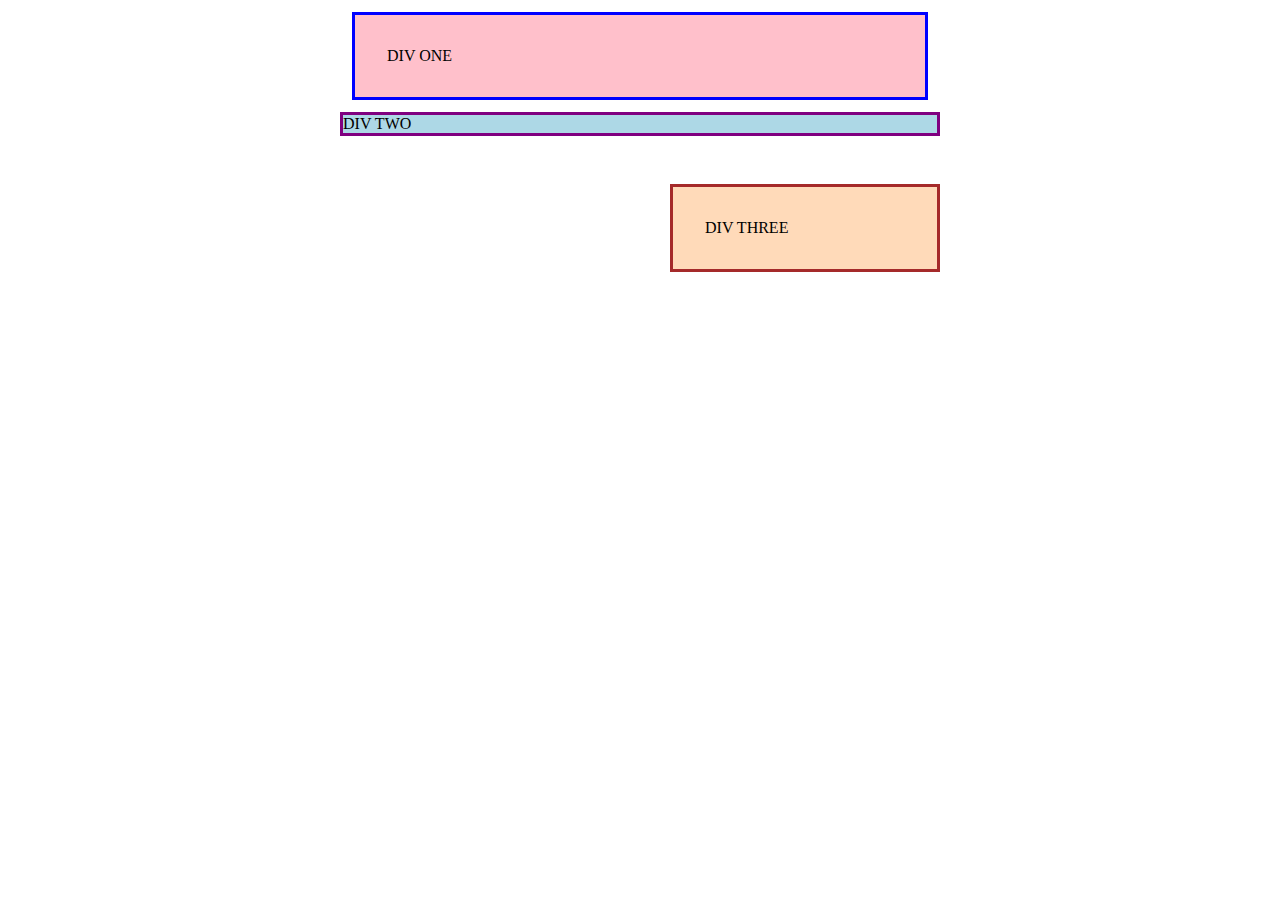
<file: foundations/block-and-inline/01-margin-and-padding-1/index.html>
<!DOCTYPE html>
<html lang="en">
  <head>
    <meta charset="UTF-8" />
    <meta http-equiv="X-UA-Compatible" content="IE=edge" />
    <meta name="viewport" content="width=device-width, initial-scale=1.0" />
    <title>Margin and Padding exercise</title>
    <link rel="stylesheet" href="style.css" />
  </head>
  <body>
    <div class="one">DIV ONE</div>
    <div class="two">DIV TWO</div>
    <div class="three">DIV THREE</div>
  </body>
</html>
</file>
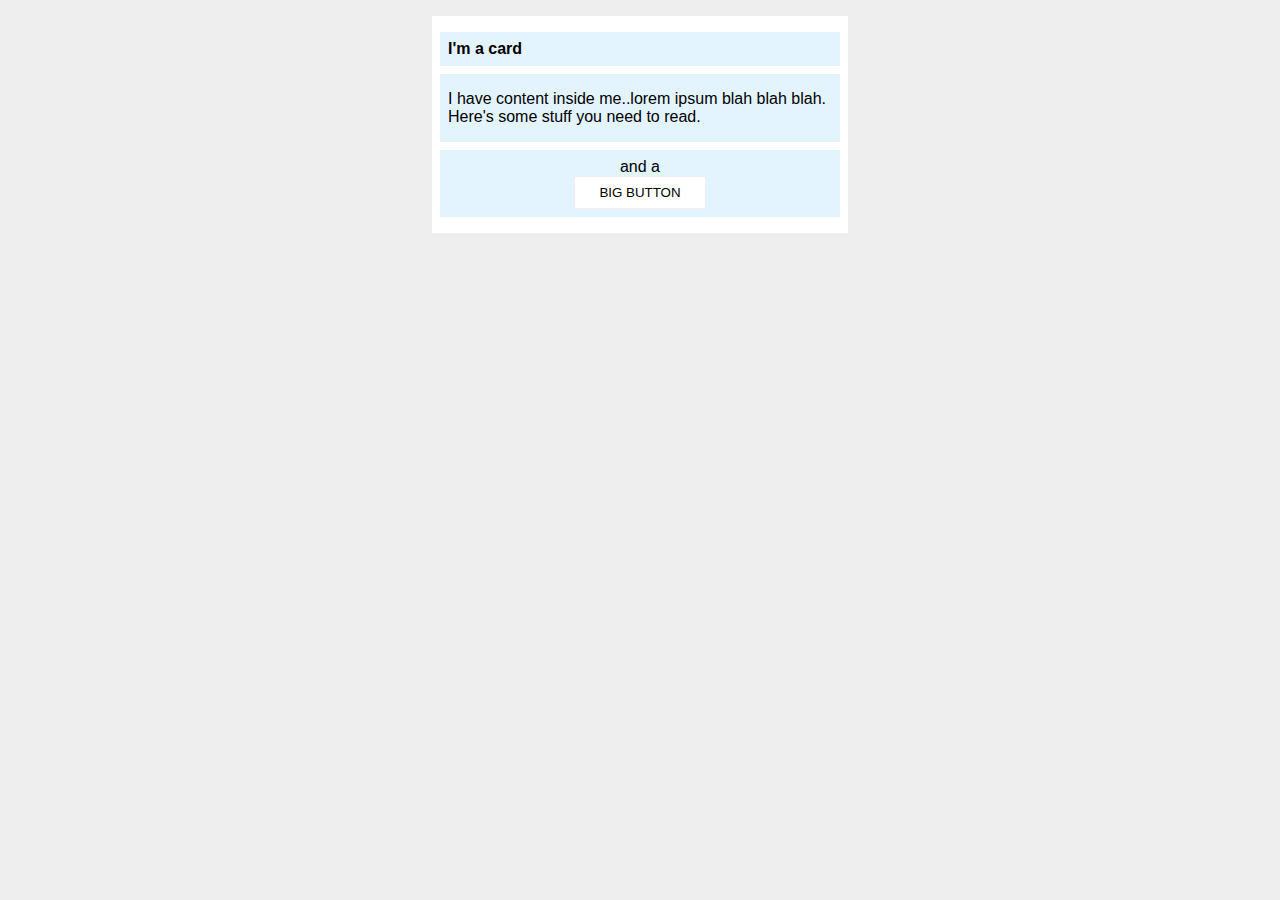
<file: foundations/block-and-inline/02-margin-and-padding-2/index.html>
<!DOCTYPE html>
<html lang="en">
  <head>
    <meta charset="UTF-8" />
    <meta http-equiv="X-UA-Compatible" content="IE=edge" />
    <meta name="viewport" content="width=device-width, initial-scale=1.0" />
    <title>Margin and Padding exercise 2</title>
    <link rel="stylesheet" href="style.css" />
  </head>
  <body>
    <div class="card">
      <h1 class="title">I'm a card</h1>
      <div class="content">
        I have content inside me..lorem ipsum blah blah blah. Here's some stuff
        you need to read.
      </div>
      <div class="button-container">and a <button>BIG BUTTON</button></div>
    </div>
  </body>
</html>
</file>
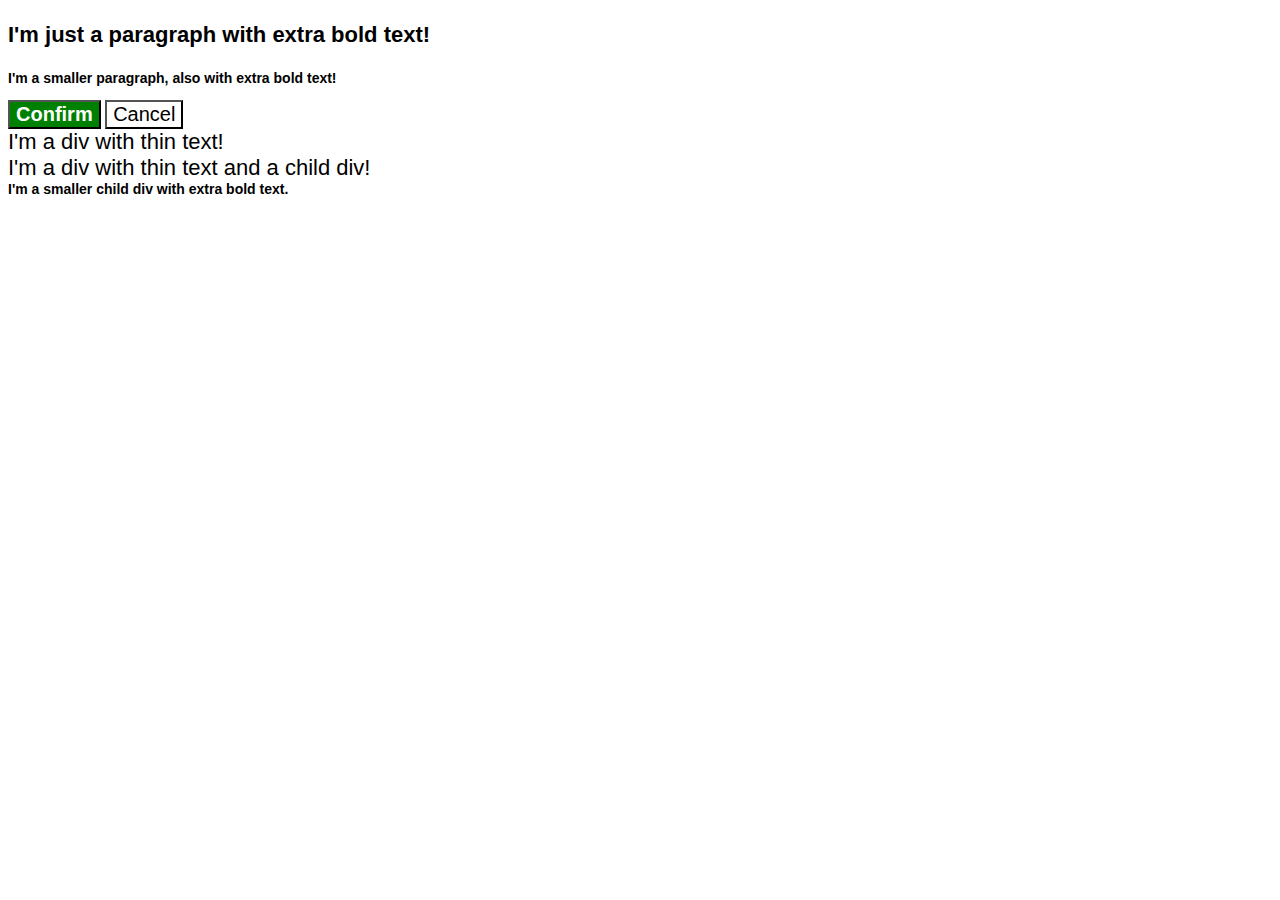
<file: foundations/cascade/01-cascade-fix/index.html>
<!DOCTYPE html>
<html lang="en">
  <head>
    <meta charset="UTF-8" />
    <meta http-equiv="X-UA-Compatible" content="IE=edge" />
    <meta name="viewport" content="width=device-width, initial-scale=1.0" />
    <title>Fix the Cascade</title>
    <link rel="stylesheet" href="style.css" />
  </head>
  <body>
    <p class="para">I'm just a paragraph with extra bold text!</p>
    <p class="para small-para">
      I'm a smaller paragraph, also with extra bold text!
    </p>

    <button id="confirm-button" class="button confirm">Confirm</button>
    <button id="cancel-button" class="button cancel">Cancel</button>

    <div class="text">I'm a div with thin text!</div>
    <div class="text">
      I'm a div with thin text and a child div!
      <div class="text child">
        I'm a smaller child div with extra bold text.
      </div>
    </div>
  </body>
</html>
</file>
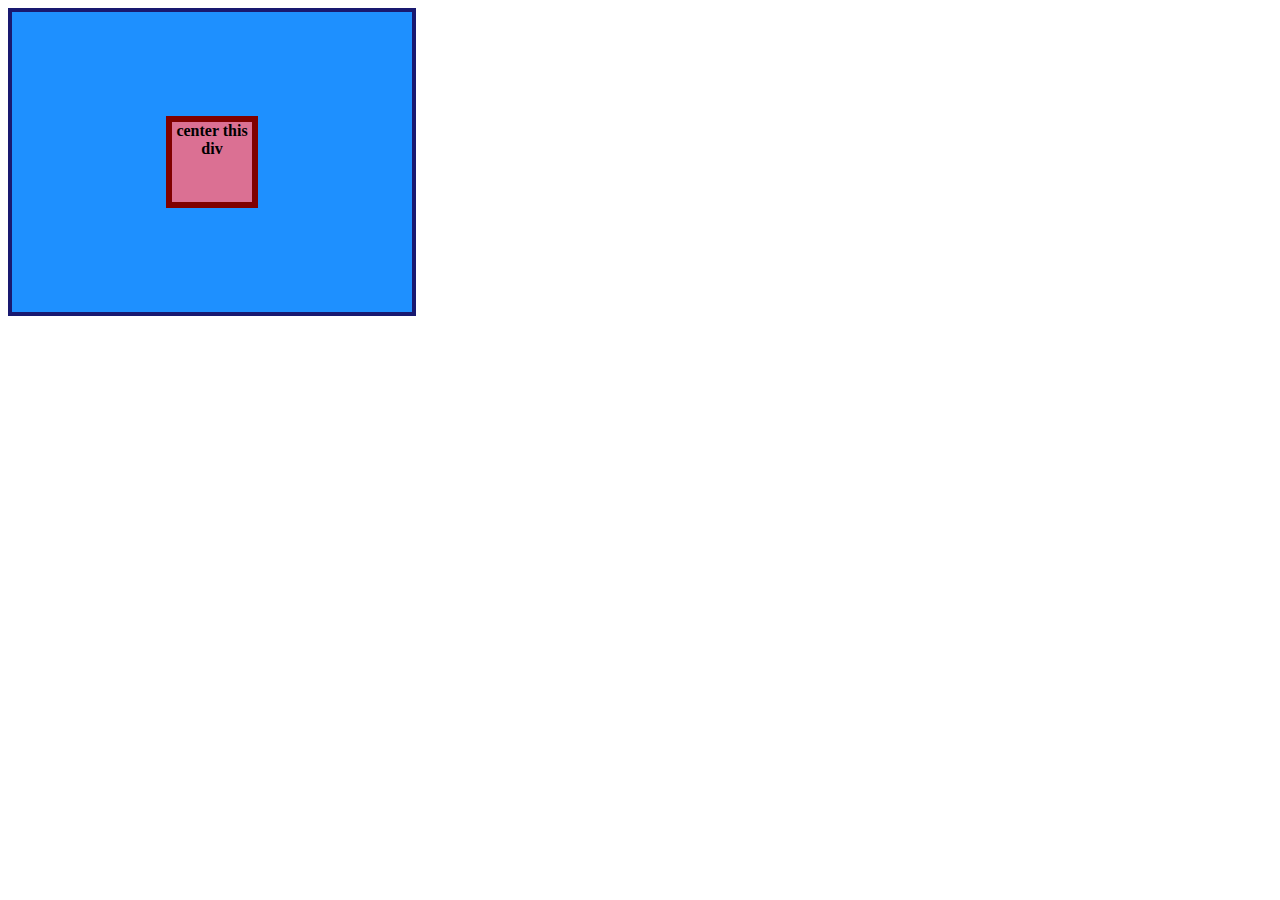
<file: foundations/flex/01-flex-center/index.html>
<!DOCTYPE html>
<html lang="en">
  <head>
    <meta charset="UTF-8" />
    <meta http-equiv="X-UA-Compatible" content="IE=edge" />
    <meta name="viewport" content="width=device-width, initial-scale=1.0" />
    <title>CENTER THIS DIV</title>
    <link rel="stylesheet" href="style.css" />
  </head>
  <body>
    <div class="container">
      <div class="box">center this div</div>
    </div>
  </body>
</html>
</file>
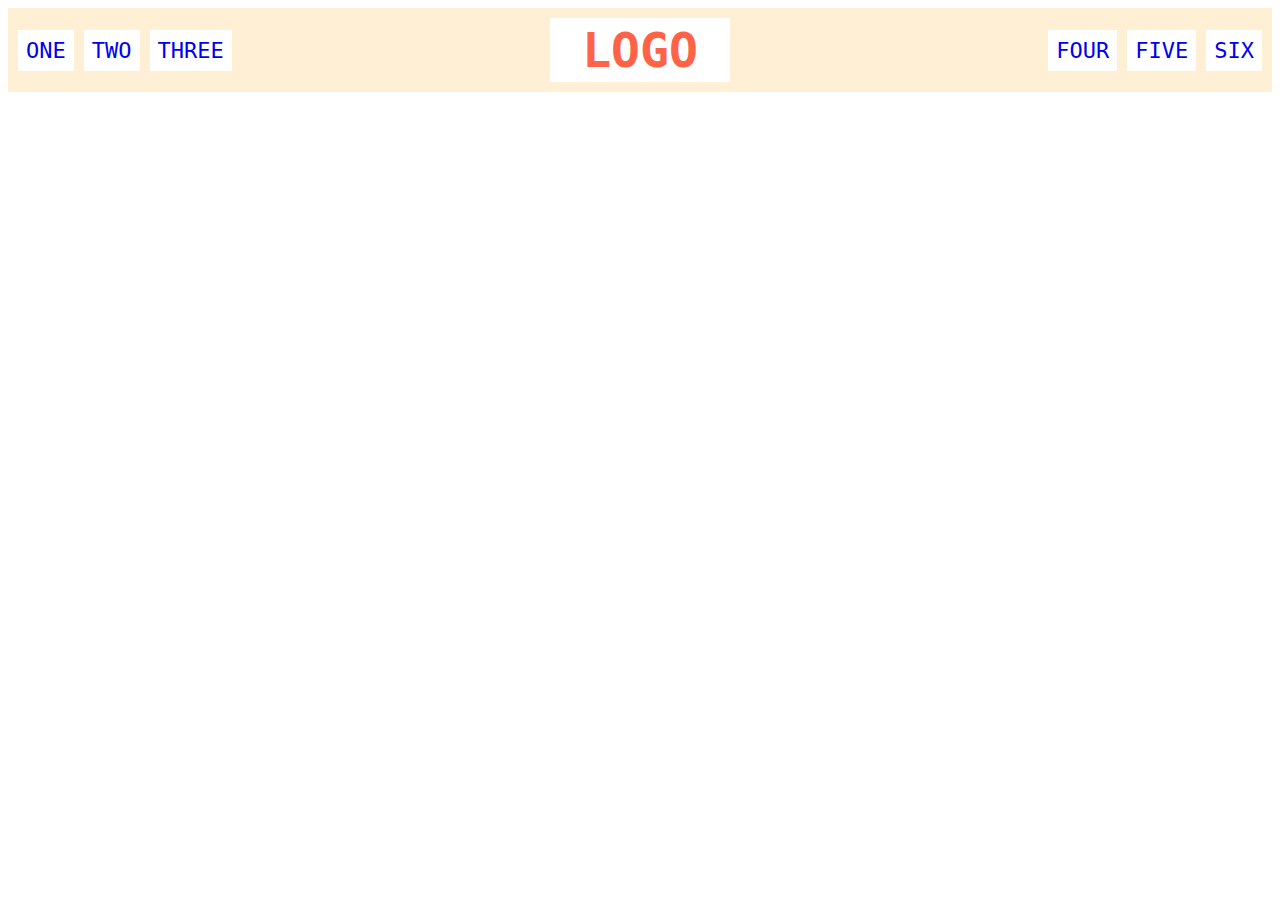
<file: foundations/flex/02-flex-header/index.html>
<!DOCTYPE html>
<html lang="en">
  <head>
    <meta charset="UTF-8" />
    <meta http-equiv="X-UA-Compatible" content="IE=edge" />
    <meta name="viewport" content="width=device-width, initial-scale=1.0" />
    <title>Flex Header</title>
    <link rel="stylesheet" href="style.css" />
  </head>
  <body>
    <div class="header">
      <div class="left-links">
        <ul>
          <li><a href="#">ONE</a></li>
          <li><a href="#">TWO</a></li>
          <li><a href="#">THREE</a></li>
        </ul>
      </div>
      <div class="logo">LOGO</div>
      <div class="right-links">
        <ul>
          <li><a href="#">FOUR</a></li>
          <li><a href="#">FIVE</a></li>
          <li><a href="#">SIX</a></li>
        </ul>
      </div>
    </div>
  </body>
</html>
</file>
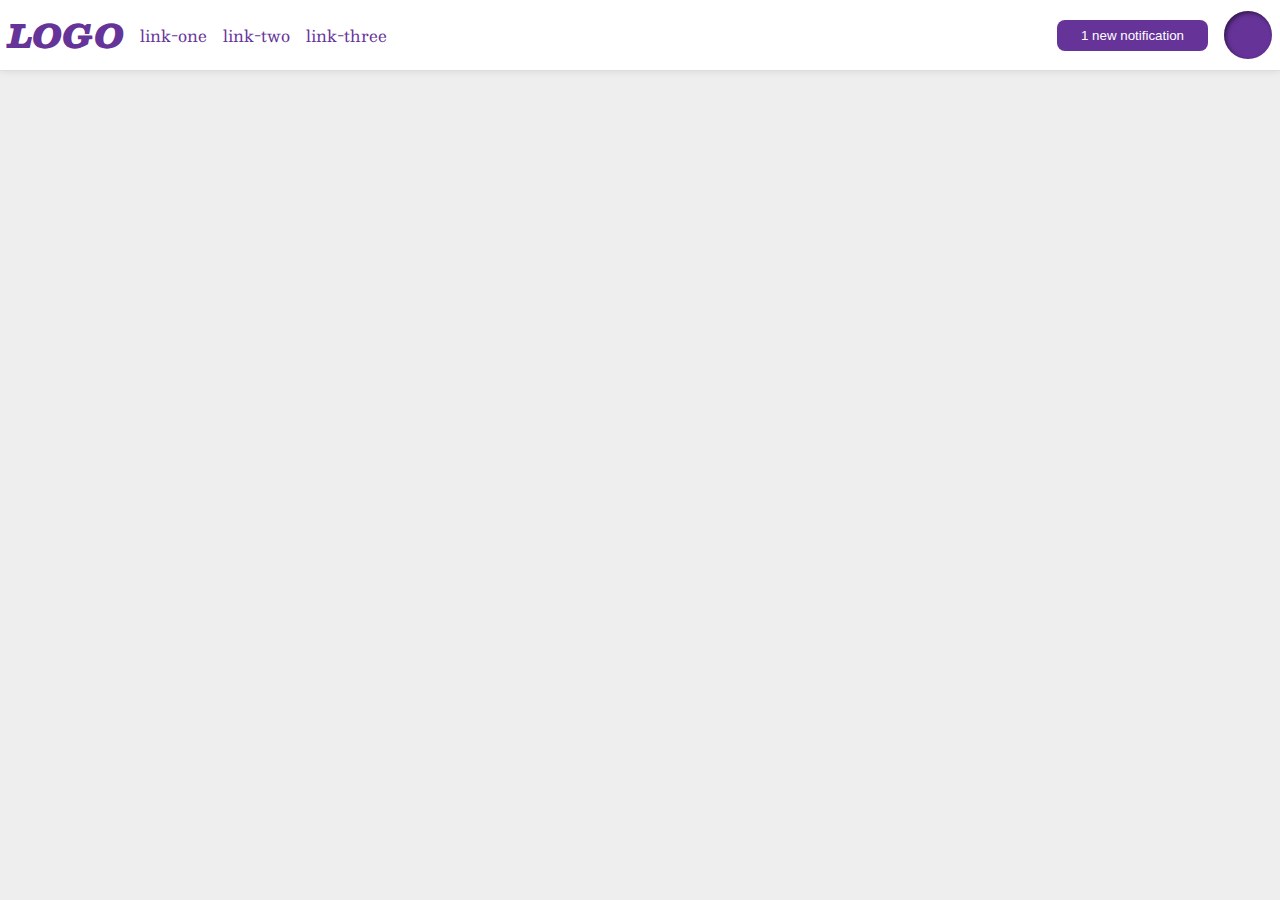
<file: foundations/flex/03-flex-header-2/index.html>
<!DOCTYPE html>
<html lang="en">
  <head>
    <meta charset="UTF-8" />
    <meta http-equiv="X-UA-Compatible" content="IE=edge" />
    <meta name="viewport" content="width=device-width, initial-scale=1.0" />
    <title>Flex Header 2</title>
    <link rel="stylesheet" href="style.css" />
  </head>
  <body>
    <div class="header">
      <div class="nav-left">
        <div class="logo">LOGO</div>
        <ul class="links">
          <li><a href="https://google.com">link-one</a></li>
          <li><a href="https://google.com">link-two</a></li>
          <li><a href="https://google.com">link-three</a></li>
        </ul>
      </div>

      <div class="nav-right">
        <button class="notifications">1 new notification</button>
        <div class="profile-image"></div>
      </div>
    </div>
  </body>
</html>
</file>
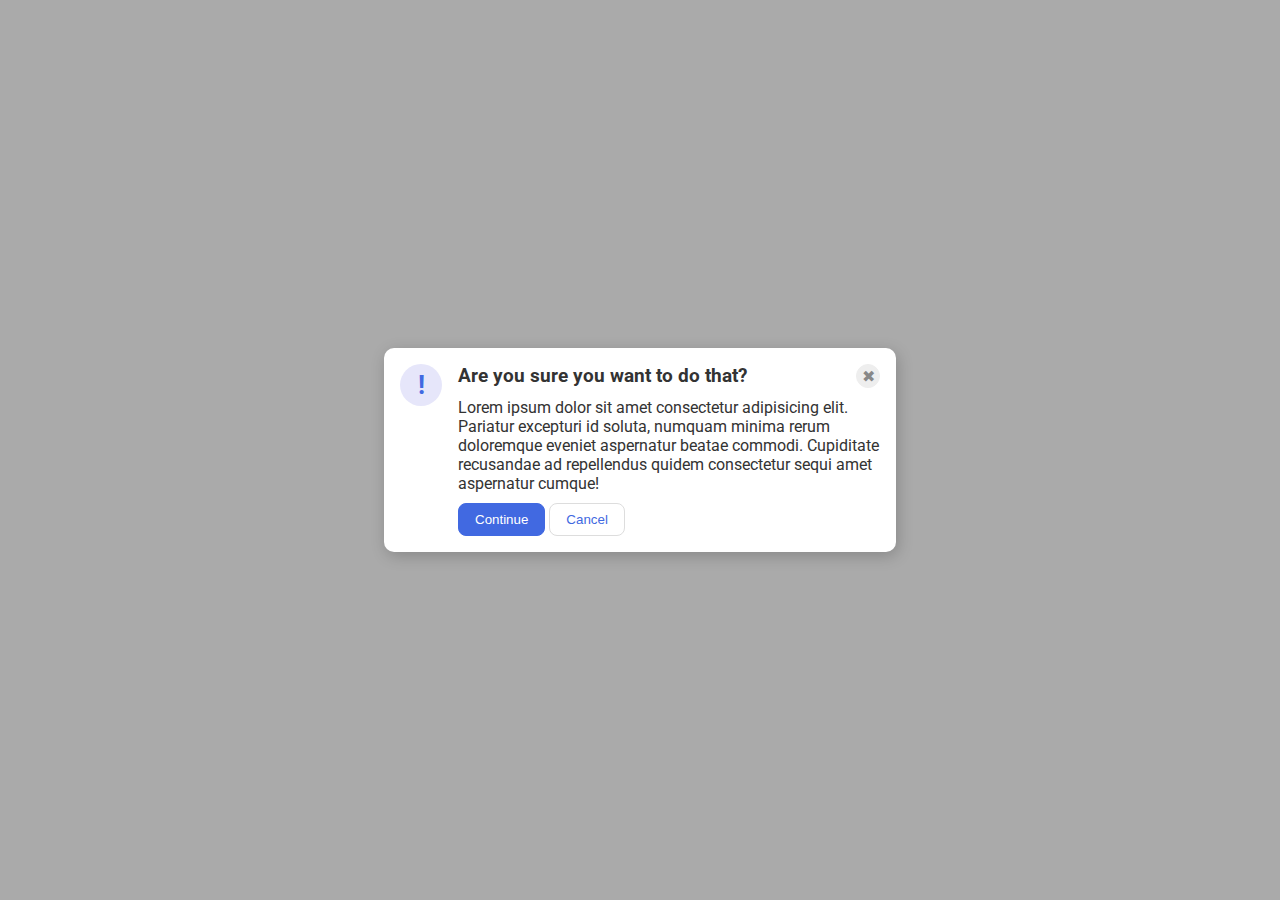
<file: foundations/flex/05-flex-modal/index.html>
<!DOCTYPE html>
<html lang="en">
  <head>
    <meta charset="UTF-8" />
    <meta http-equiv="X-UA-Compatible" content="IE=edge" />
    <meta name="viewport" content="width=device-width, initial-scale=1.0" />
    <link rel="stylesheet" href="style.css" />
    <title>Modal</title>
  </head>
  <body>
    <div class="modal">
      <div class="icon">!</div>
      <div class="main-content">
        <div class="header">
          <h3>Are you sure you want to do that?</h3>
          <button class="close-button">✖</button>
        </div>
        <div class="text">
          Lorem ipsum dolor sit amet consectetur adipisicing elit. Pariatur
          excepturi id soluta, numquam minima rerum doloremque eveniet
          aspernatur beatae commodi. Cupiditate recusandae ad repellendus quidem
          consectetur sequi amet aspernatur cumque!
        </div>
        <div class="buttons">
          <button class="continue">Continue</button>
          <button class="cancel">Cancel</button>
        </div>
      </div>
    </div>
  </body>
</html>
</file>
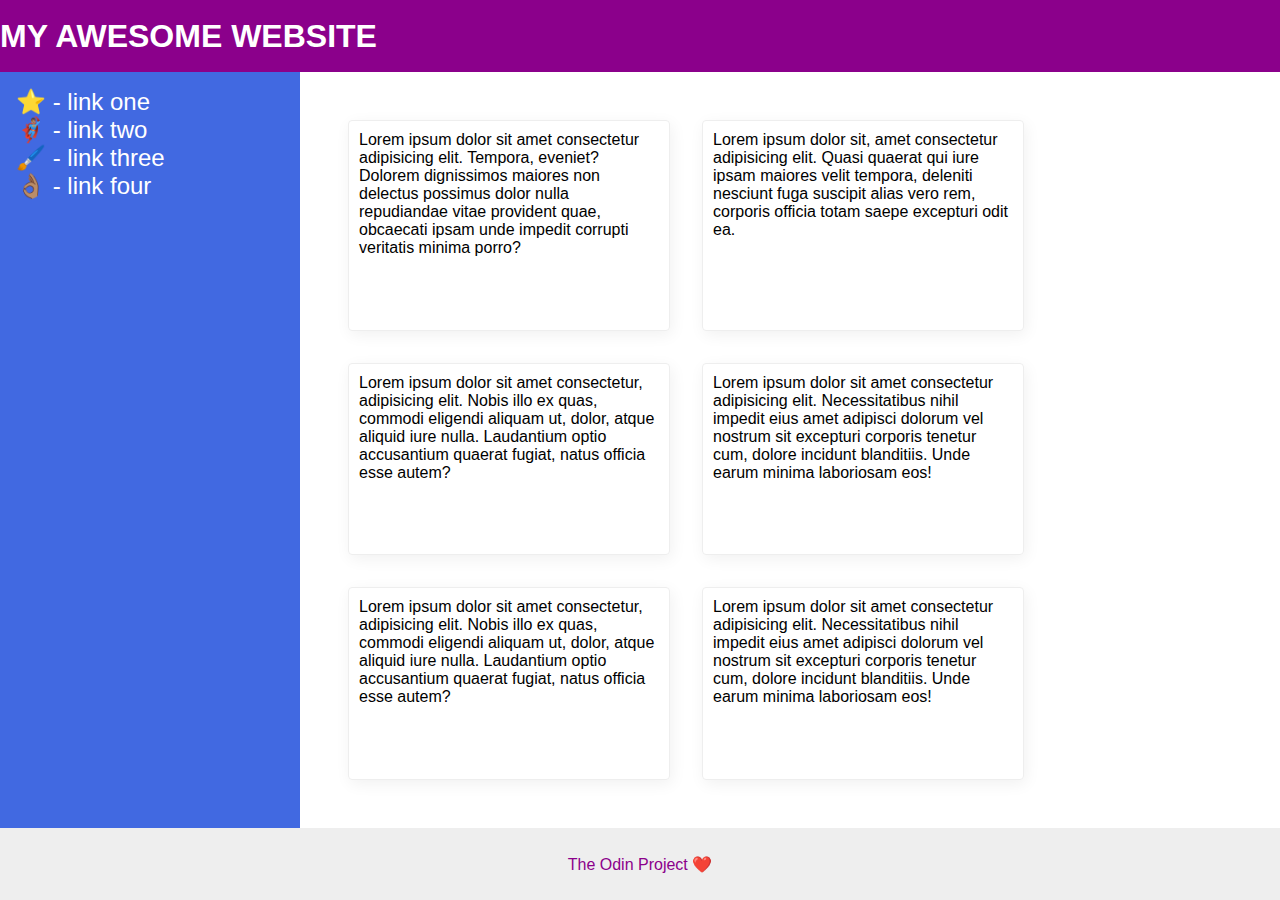
<file: foundations/flex/07-flex-layout-2/index.html>
<!DOCTYPE html>
<html lang="en">
  <head>
    <meta charset="UTF-8" />
    <meta http-equiv="X-UA-Compatible" content="IE=edge" />
    <meta name="viewport" content="width=device-width, initial-scale=1.0" />
    <title>The Holy Grail</title>
    <link rel="stylesheet" href="style.css" />
  </head>
  <body>
    <div class="header">MY AWESOME WEBSITE</div>
    <div class="main">
      <div class="sidebar">
        <ul>
          <li><a href="#">⭐ - link one</a></li>
          <li><a href="#">🦸🏽‍♂️ - link two</a></li>
          <li><a href="#">🖌️ - link three</a></li>
          <li><a href="#">👌🏽 - link four</a></li>
        </ul>
      </div>
      <div class="content">
        <div class="card">
          Lorem ipsum dolor sit amet consectetur adipisicing elit. Tempora,
          eveniet? Dolorem dignissimos maiores non delectus possimus dolor nulla
          repudiandae vitae provident quae, obcaecati ipsam unde impedit
          corrupti veritatis minima porro?
        </div>
        <div class="card">
          Lorem ipsum dolor sit, amet consectetur adipisicing elit. Quasi
          quaerat qui iure ipsam maiores velit tempora, deleniti nesciunt fuga
          suscipit alias vero rem, corporis officia totam saepe excepturi odit
          ea.
        </div>
        <div class="card">
          Lorem ipsum dolor sit amet consectetur, adipisicing elit. Nobis illo
          ex quas, commodi eligendi aliquam ut, dolor, atque aliquid iure nulla.
          Laudantium optio accusantium quaerat fugiat, natus officia esse autem?
        </div>
        <div class="card">
          Lorem ipsum dolor sit amet consectetur adipisicing elit.
          Necessitatibus nihil impedit eius amet adipisci dolorum vel nostrum
          sit excepturi corporis tenetur cum, dolore incidunt blanditiis. Unde
          earum minima laboriosam eos!
        </div>
        <div class="card">
          Lorem ipsum dolor sit amet consectetur, adipisicing elit. Nobis illo
          ex quas, commodi eligendi aliquam ut, dolor, atque aliquid iure nulla.
          Laudantium optio accusantium quaerat fugiat, natus officia esse autem?
        </div>
        <div class="card">
          Lorem ipsum dolor sit amet consectetur adipisicing elit.
          Necessitatibus nihil impedit eius amet adipisci dolorum vel nostrum
          sit excepturi corporis tenetur cum, dolore incidunt blanditiis. Unde
          earum minima laboriosam eos!
        </div>
      </div>
    </div>

    <div class="footer">The Odin Project ❤️</div>
  </body>
</html>
</file>
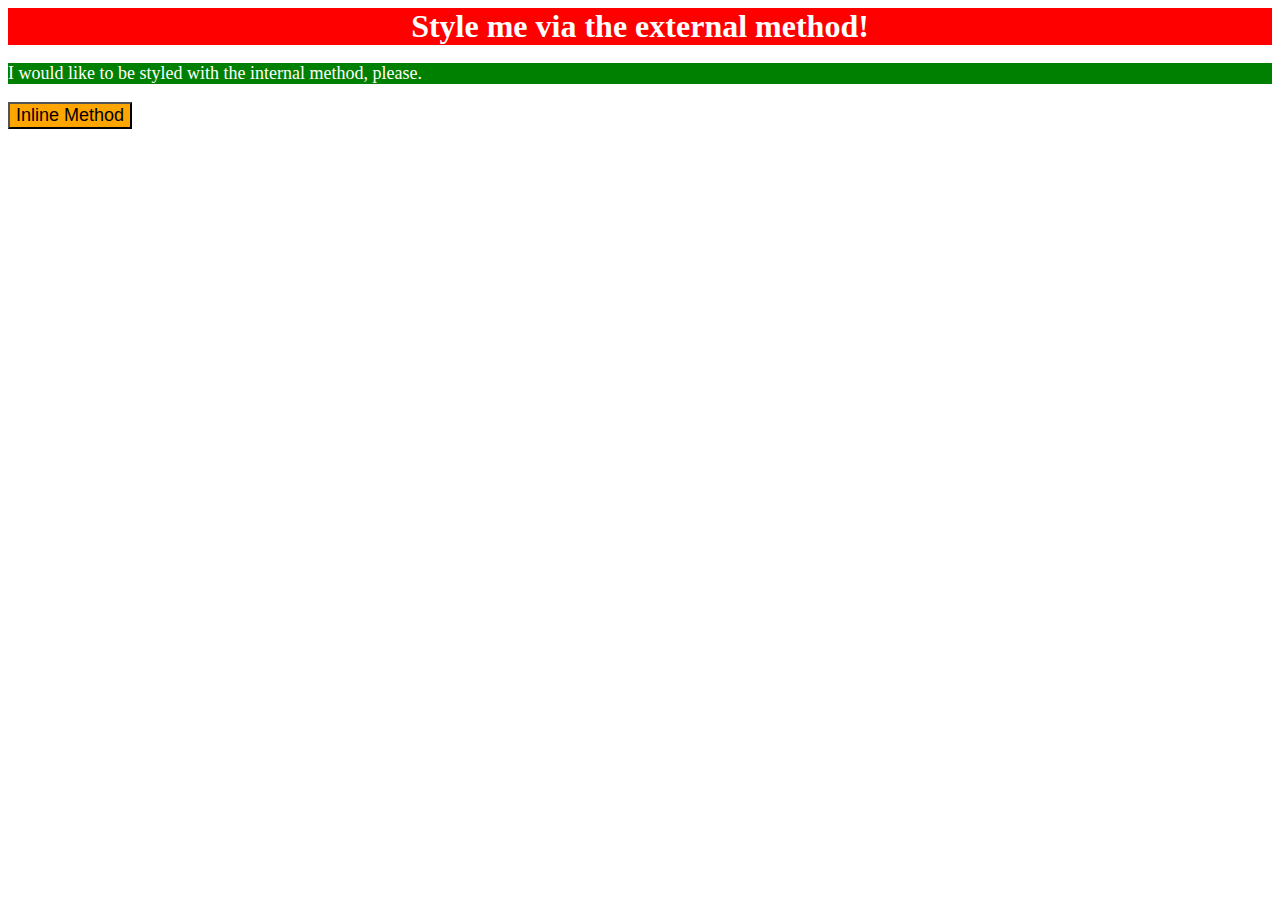
<file: foundations/intro-to-css/01-css-methods/index.html>
<!DOCTYPE html>
<html lang="en">
  <head>
    <meta charset="UTF-8" />
    <meta http-equiv="X-UA-Compatible" content="IE=edge" />
    <meta name="viewport" content="width=device-width, initial-scale=1.0" />
    <link rel="stylesheet" href="style.css" />
    <title>Methods for Adding CSS</title>
    <style>
      p {
        background-color: green;
        color: white;
        font-size: 18px;
      }
    </style>
  </head>
  <body>
    <div>Style me via the external method!</div>
    <p>I would like to be styled with the internal method, please.</p>
    <button style="background-color: orange; font-size: 18px">
      Inline Method
    </button>
  </body>
</html>
</file>
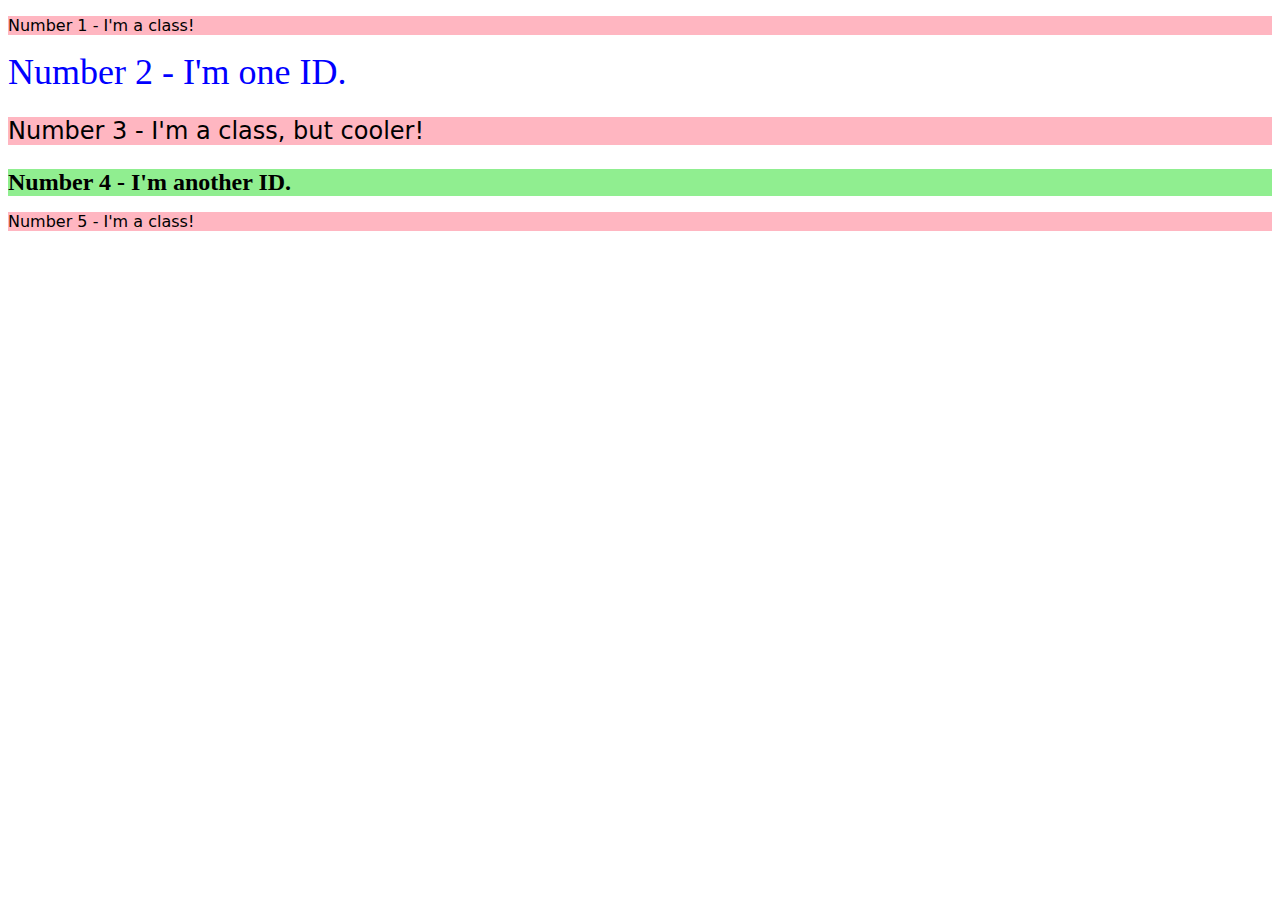
<file: foundations/intro-to-css/02-class-id-selectors/index.html>
<!DOCTYPE html>
<html lang="en">
  <head>
    <meta charset="UTF-8" />
    <meta http-equiv="X-UA-Compatible" content="IE=edge" />
    <meta name="viewport" content="width=device-width, initial-scale=1.0" />
    <title>Class and ID Selectors</title>
    <link rel="stylesheet" href="style.css" />
  </head>
  <body>
    <p class="odd">Number 1 - I'm a class!</p>
    <div id="one-id">Number 2 - I'm one ID.</div>
    <p class="odd cooler">Number 3 - I'm a class, but cooler!</p>
    <div id="another-id">Number 4 - I'm another ID.</div>
    <p class="odd">Number 5 - I'm a class!</p>
  </body>
</html>
</file>
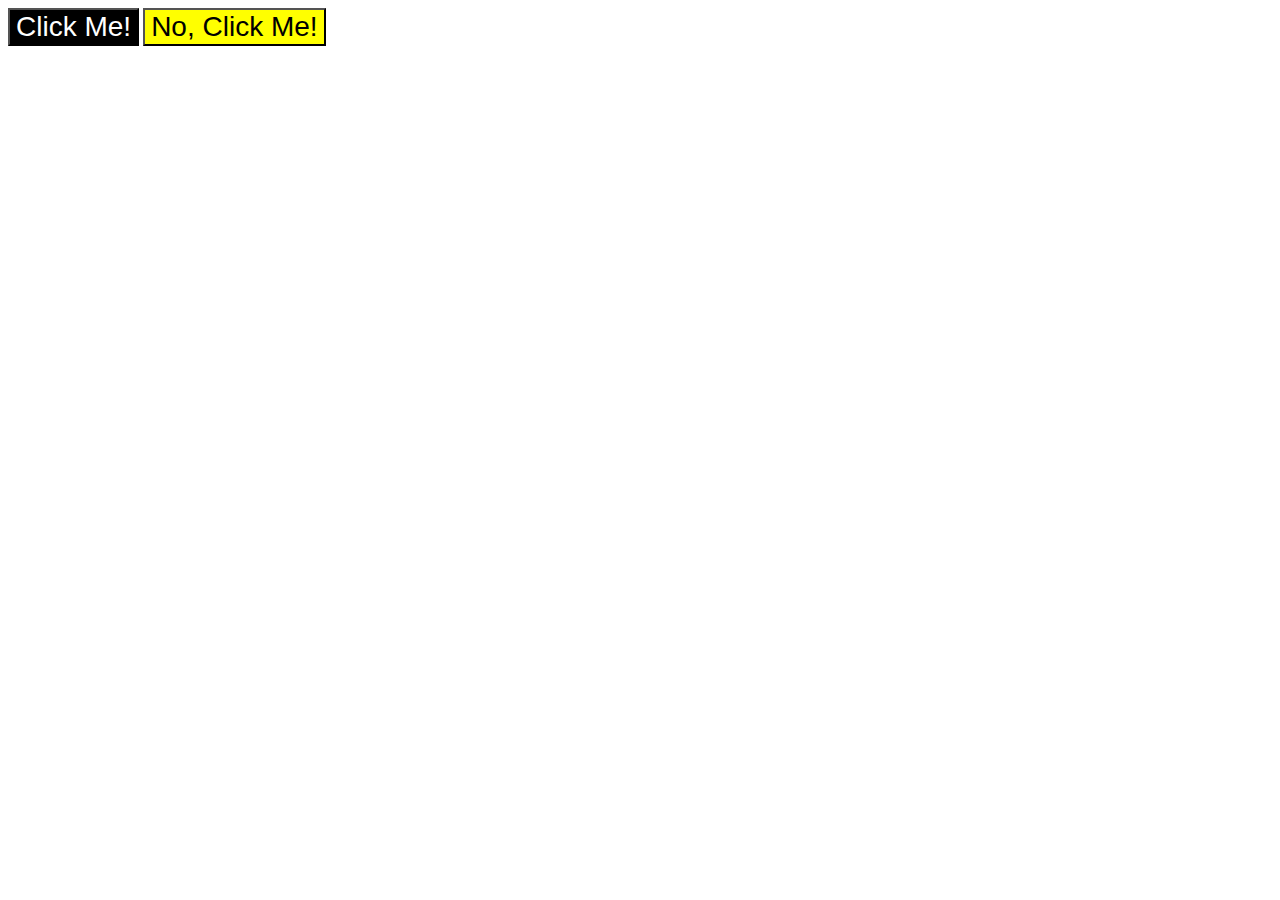
<file: foundations/intro-to-css/03-grouping-selectors/index.html>
<!DOCTYPE html>
<html lang="en">
  <head>
    <meta charset="UTF-8" />
    <meta http-equiv="X-UA-Compatible" content="IE=edge" />
    <meta name="viewport" content="width=device-width, initial-scale=1.0" />
    <title>Grouping Selectors</title>
    <link rel="stylesheet" href="style.css" />
  </head>
  <body>
    <button class="black">Click Me!</button>
    <button class="yellow">No, Click Me!</button>
  </body>
</html>
</file>
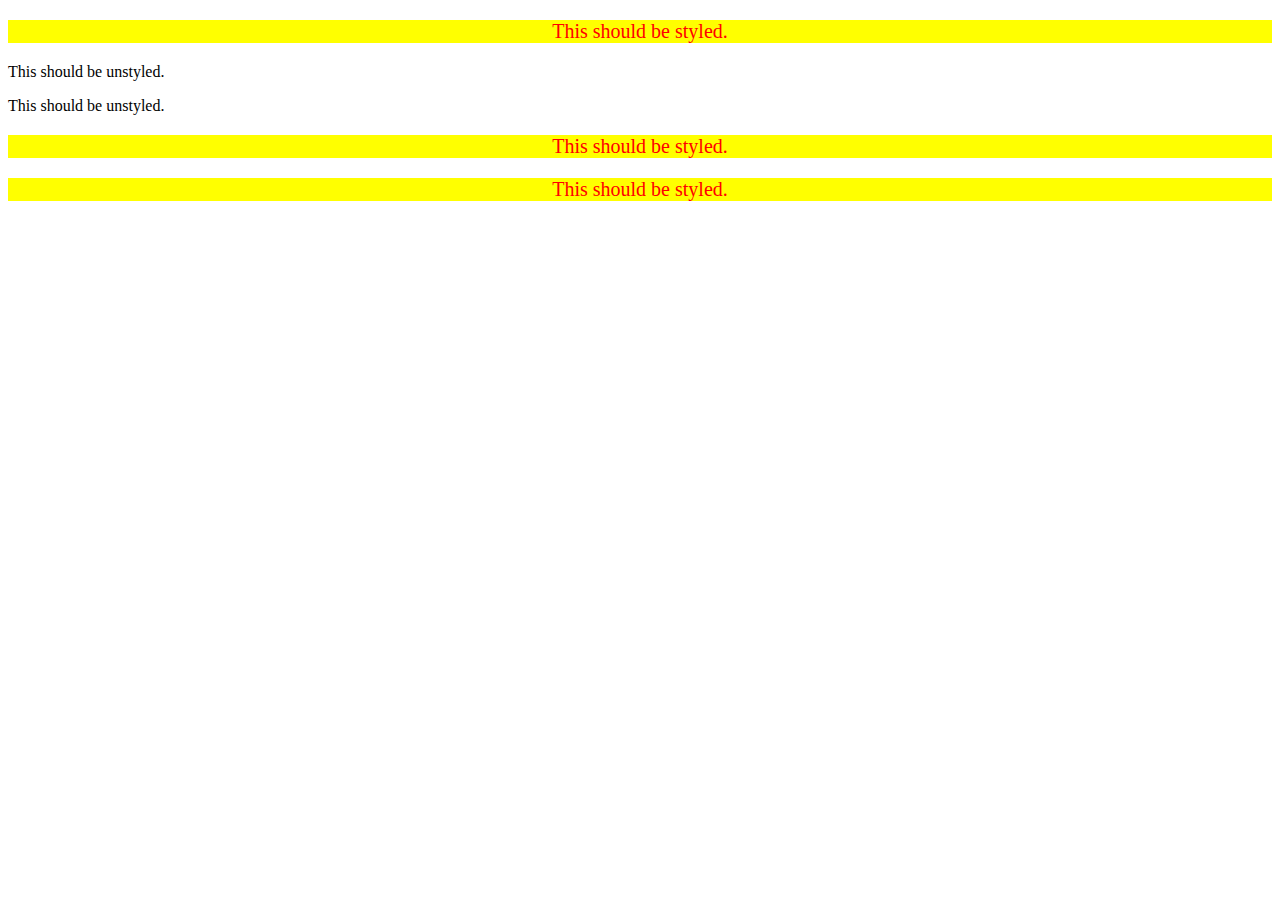
<file: foundations/intro-to-css/05-descendant-combinator/index.html>
<!DOCTYPE html>
<html lang="en">
  <head>
    <meta charset="UTF-8" />
    <meta http-equiv="X-UA-Compatible" content="IE=edge" />
    <meta name="viewport" content="width=device-width, initial-scale=1.0" />
    <title>Descendant Combinator</title>
    <link rel="stylesheet" href="style.css" />
  </head>
  <body>
    <div class="container">
      <p class="text">This should be styled.</p>
    </div>
    <p class="text">This should be unstyled.</p>
    <p class="text">This should be unstyled.</p>
    <div class="container">
      <p class="text">This should be styled.</p>
      <p class="text">This should be styled.</p>
    </div>
  </body>
</html>
</file>
<file: foundations/block-and-inline/01-margin-and-padding-1/style.css>
body {
  max-width: 600px;
  margin: 0 auto;
}

.one {
  background: pink;
  border: 3px solid blue;
  /* CHANGE ME */
  padding: 32px;
  margin: 12px;
}

.two {
  background: lightblue;
  border: 3px solid purple;
  /* CHANGE ME */
  margin-bottom: 48px;
}

.three {
  background: peachpuff;
  border: 3px solid brown;
  width: 200px;
  /* CHANGE ME */
  padding: 32px;
  margin-left: auto;
}
</file>
<file: foundations/block-and-inline/02-margin-and-padding-2/style.css>
body {
  background: #eee;
  font-family: sans-serif;
}

.card {
  width: 400px;
  background: #fff;
  margin: 16px auto;
  padding: 8px;
}

.title {
  background: #e3f4ff;
  font-size: 16px;
  padding: 8px;
}

.content {
  background: #e3f4ff;
  padding: 16px 8px;
}

.button-container {
  background: #e3f4ff;
  text-align: center;
  padding: 8px;
}

button {
  background: white;
  border: 1px solid #eee;
  display: block;
  margin: 0 auto;
  padding: 8px 24px;
}

.title,
.content,
.button-container {
  margin: 8px 0px;
}
</file>
<file: foundations/cascade/01-cascade-fix/style.css>
body {
  font-family: Arial, Helvetica, sans-serif;
}

.para,
.small-para {
  color: hsl(0, 0%, 0%);
  font-weight: 800;
}

.para.small-para {
  font-size: 14px;
  font-weight: 800;
}

.para {
  font-size: 22px;
}

.button.confirm {
  background: green;
  color: white;
  font-weight: bold;
}

.button {
  background-color: rgb(255, 255, 255);
  color: rgb(0, 0, 0);
  font-size: 20px;
}

.text.child {
  color: rgb(0, 0, 0);
  font-weight: 800;
  font-size: 14px;
}

div.text {
  color: rgb(0, 0, 0);
  font-size: 22px;
  font-weight: 100;
}
</file>
<file: foundations/flex/01-flex-center/style.css>
.container {
  background: dodgerblue;
  border: 4px solid midnightblue;
  width: 400px;
  height: 300px;

  display: flex;
  justify-content: center;
  align-items: center;
}

.box {
  background: palevioletred;
  font-weight: bold;
  text-align: center;
  border: 6px solid maroon;
  width: 80px;
  height: 80px;
}
</file>
<file: foundations/flex/02-flex-header/style.css>
.header {
  font-family: monospace;
  background: papayawhip;
  padding: 10px;

  display: flex;
  justify-content: space-between;
  align-items: center;
}

.logo {
  font-size: 48px;
  font-weight: 900;
  color: tomato;
  background: white;
  padding: 4px 32px;
}

ul {
  /* this removes the dots on the list items*/
  list-style-type: none;
  padding: 0px;

  display: flex;
  align-items: center;
  gap: 10px;
}

a {
  font-size: 22px;
  background: white;
  padding: 8px;
  /* this removes the line under the links */
  text-decoration: none;
}
</file>
<file: foundations/flex/03-flex-header-2/style.css>
/* this is some magical font-importing.  
you'll learn about it later. */
@import url("https://fonts.googleapis.com/css2?family=Besley:ital,wght@0,400;1,900&display=swap");

body {
  margin: 0;
  background: #eee;
  font-family: Besley, serif;
}

.header {
  background: white;
  border-bottom: 1px solid #ddd;
  box-shadow: 0 0 8px rgba(0, 0, 0, 0.1);

  padding: 8px;

  display: flex;
  justify-content: space-between;
  align-items: center;
}

.nav-left {
  display: flex;
  align-items: center;
  gap: 16px;
}

.links {
  display: flex;
  margin: 0;
  padding: 0;
  gap: 16px;
}

.nav-right {
  display: flex;
  align-items: center;
  gap: 16px;
}

.profile-image {
  background: rebeccapurple;
  box-shadow: inset 2px 2px 4px rgba(0, 0, 0, 0.5);
  border-radius: 50%;
  width: 48px;
  height: 48px;
}

.logo {
  color: rebeccapurple;
  font-size: 32px;
  font-weight: 900;
  font-style: italic;
}

button {
  border: none;
  border-radius: 8px;
  background: rebeccapurple;
  color: white;
  padding: 8px 24px;
}

a {
  /* this removes the line under our links */
  text-decoration: none;
  color: rebeccapurple;
}

ul {
  list-style-type: none;
}
</file>
<file: foundations/flex/05-flex-modal/style.css>
@import url("https://fonts.googleapis.com/css2?family=Roboto:wght@400;700&display=swap");

html,
body {
  height: 100%;
}

body {
  font-family: Roboto, sans-serif;
  margin: 0;
  background: #aaa;
  color: #333;
  /* I'll give you this one for free lol */
  display: flex;
  align-items: center;
  justify-content: center;
}

.modal {
  background: white;
  width: 480px;
  border-radius: 10px;
  box-shadow: 2px 4px 16px rgba(0, 0, 0, 0.2);

  padding: 16px;

  display: flex;
  gap: 16px;
}

.header {
  display: flex;
  justify-content: space-between;
  align-items: center;
}

.header h3 {
  margin: 0;
}

.main-content {
  display: flex;
  flex-direction: column;

  gap: 10px;
}

.icon {
  color: royalblue;
  font-size: 26px;
  font-weight: 700;
  background: lavender;
  width: 42px;
  height: 42px;
  border-radius: 50%;
  display: flex;
  align-items: center;
  justify-content: center;

  flex-shrink: 0;
}

.close-button {
  background: #eee;
  border-radius: 50%;
  color: #888;
  font-weight: 400;
  font-size: 16px;
  height: 24px;
  width: 24px;
  display: flex;
  align-items: center;
  justify-content: center;
  border: 1px solid #eee;
  padding: 0;
}

button {
  cursor: pointer;
  padding: 8px 16px;
  border-radius: 8px;
}

button.continue {
  background: royalblue;
  border: 1px solid royalblue;
  color: white;
}

button.cancel {
  background: white;
  border: 1px solid #ddd;
  color: royalblue;
}
</file>
<file: foundations/flex/07-flex-layout-2/style.css>
body {
  font-family: -apple-system, BlinkMacSystemFont, "Segoe UI", Roboto, Oxygen,
    Ubuntu, Cantarell, "Open Sans", "Helvetica Neue", sans-serif;
  margin: 0;
  min-height: 100vh;

  display: flex;
  flex-direction: column;
  justify-content: space-between;
}

.header {
  height: 72px;
  background: darkmagenta;
  color: white;

  font-size: 32px;
  font-weight: 900;
  padding-left: 0 16px;

  display: flex;
  align-items: center;
}

.footer {
  height: 72px;
  background: #eee;
  color: darkmagenta;

  display: flex;
  justify-content: center;
  align-items: center;
}

.sidebar {
  width: 300px;
  background: royalblue;
  box-sizing: border-box;

  flex-shrink: 0;

  padding: 16px;
}

.card {
  border: 1px solid #eee;
  box-shadow: 2px 4px 16px rgba(0, 0, 0, 0.06);
  border-radius: 4px;

  padding: 10px;
  width: 300px;
  flex-basis: auto;
}

/* My Code */

.main {
  display: flex;
  flex: 1;
}

.sidebar a {
  font-size: 24px;
  color: white;
  text-decoration: none;
}

.sidebar ul {
  list-style-type: none;
  margin: 0;
  padding: 0;
}

.content {
  display: flex;
  flex-wrap: wrap;
  gap: 32px;

  padding: 48px;
}
</file>
<file: foundations/intro-to-css/01-css-methods/style.css>
div {
  background-color: red;
  color: white;
  font-size: 32px;
  text-align: center;
  font-weight: bold;
}
</file>
<file: foundations/intro-to-css/02-class-id-selectors/style.css>
.odd {
  background-color: lightpink;
  font-family: Verdana, "DejaVu Sans", sans-serif;
}

#one-id {
  color: blue;
  font-size: 36px;
}

.cooler {
  font-size: 24px;
}

#another-id {
  background-color: lightgreen;
  font-size: 24px;
  font-weight: bold;
}
</file>
<file: foundations/intro-to-css/03-grouping-selectors/style.css>
/* Add CSS Styling */

.black,
.yellow {
  font-size: 28px;
  font-family: Helvetica, "Times New Roman", sans-serif;
}

.black {
  background-color: black;
  color: white;
}

.yellow {
  background-color: yellow;
  color: black;
}
</file>
<file: foundations/intro-to-css/05-descendant-combinator/style.css>
/* Add CSS Styling */

div p {
  background-color: yellow;
  color: red;
  font-size: 20px;
  text-align: center;
}
</file>
